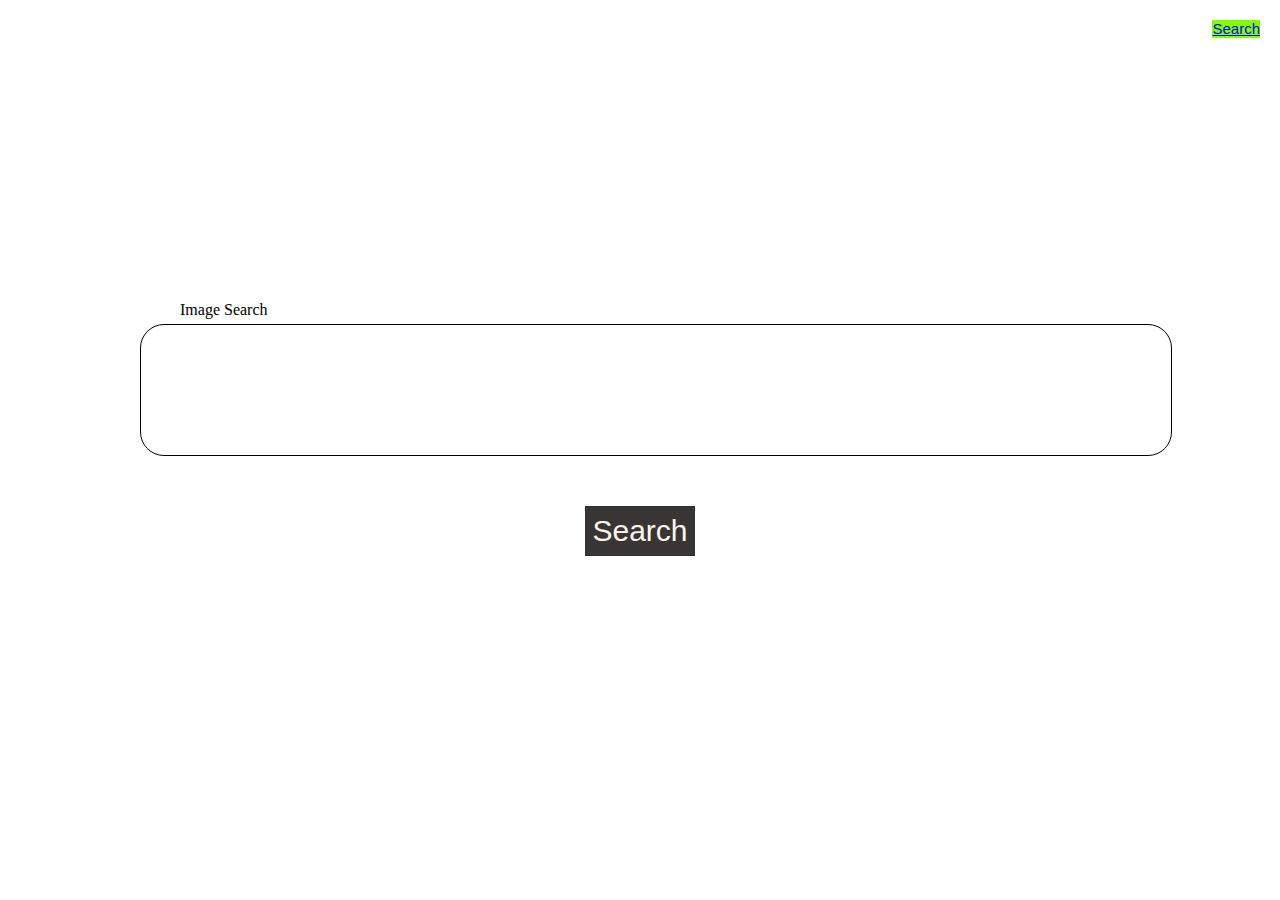
<file: googleImage.html>
<!DOCTYPE html>
<html lang="en">
  <head>
    <title>Project-#0</title>
    <link rel="stylesheet" href="css/style.css">
  </head>
  <body>
    <form class="Form" action="http://google.com/search?" method="get">
        <label class="Description" for="q">Image Search</label>
        <input class="Input" type="text" name="q">
        <input class="Input-Button" type="submit" value="Search">
        <input class="Input" type="hidden" id="tbm" name="tbm" value="isch">
    </form>
    <div class="Div">
      <a class="Link" id="web" href="index.html">Search</a
      >
    </div>
    <script>


    </script>
  </body>
</html>
</file>
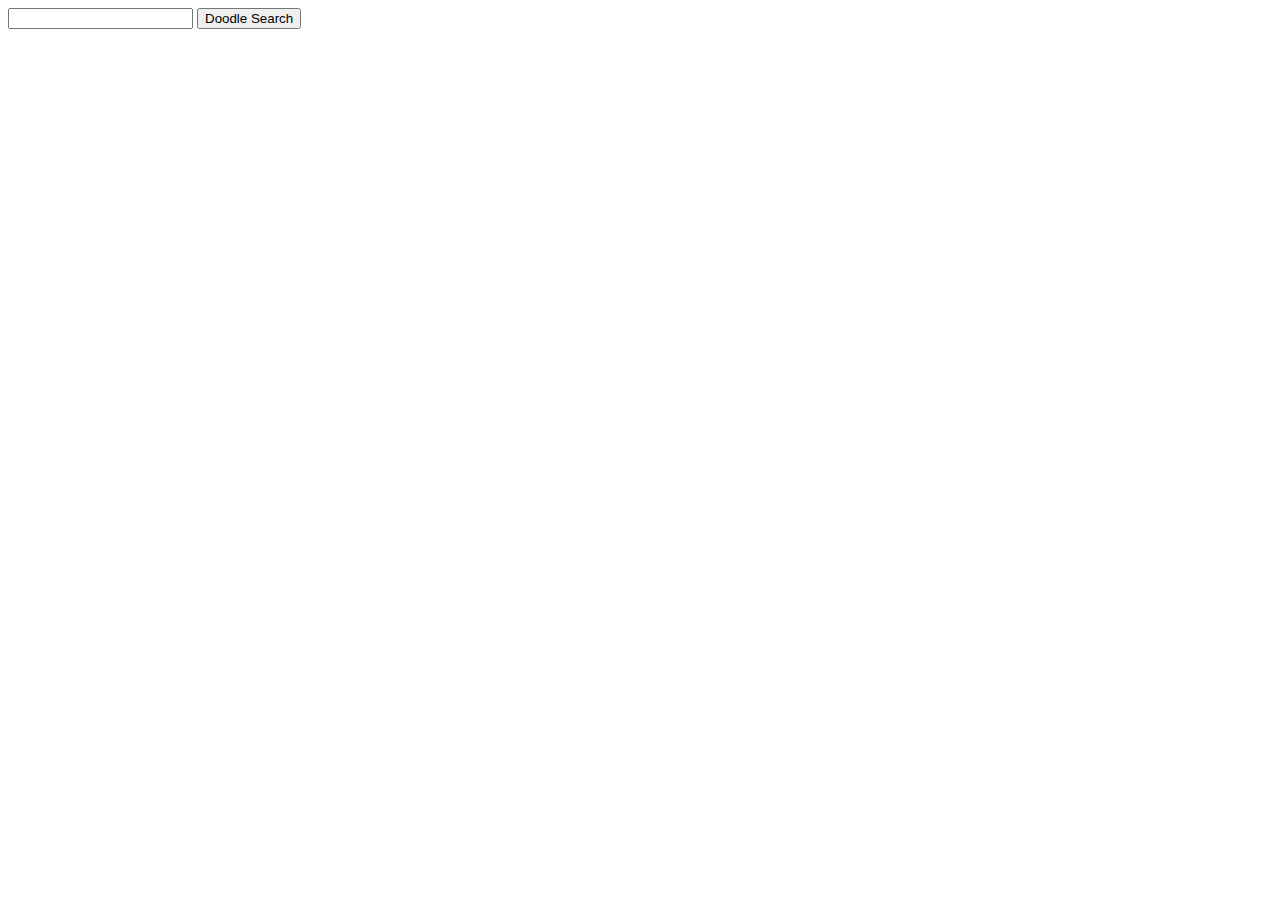
<file: Lucky.html>
<!DOCTYPE html>
<html lang="en">
    <head>
        <title>Search</title>
    </head>
    <body>
        <form action="https://www.google.com/doodles/">
            <input type="text" name="q">
            <input type="submit" value="Doodle Search">
        </form>
        
    </body>
</html>
</file>
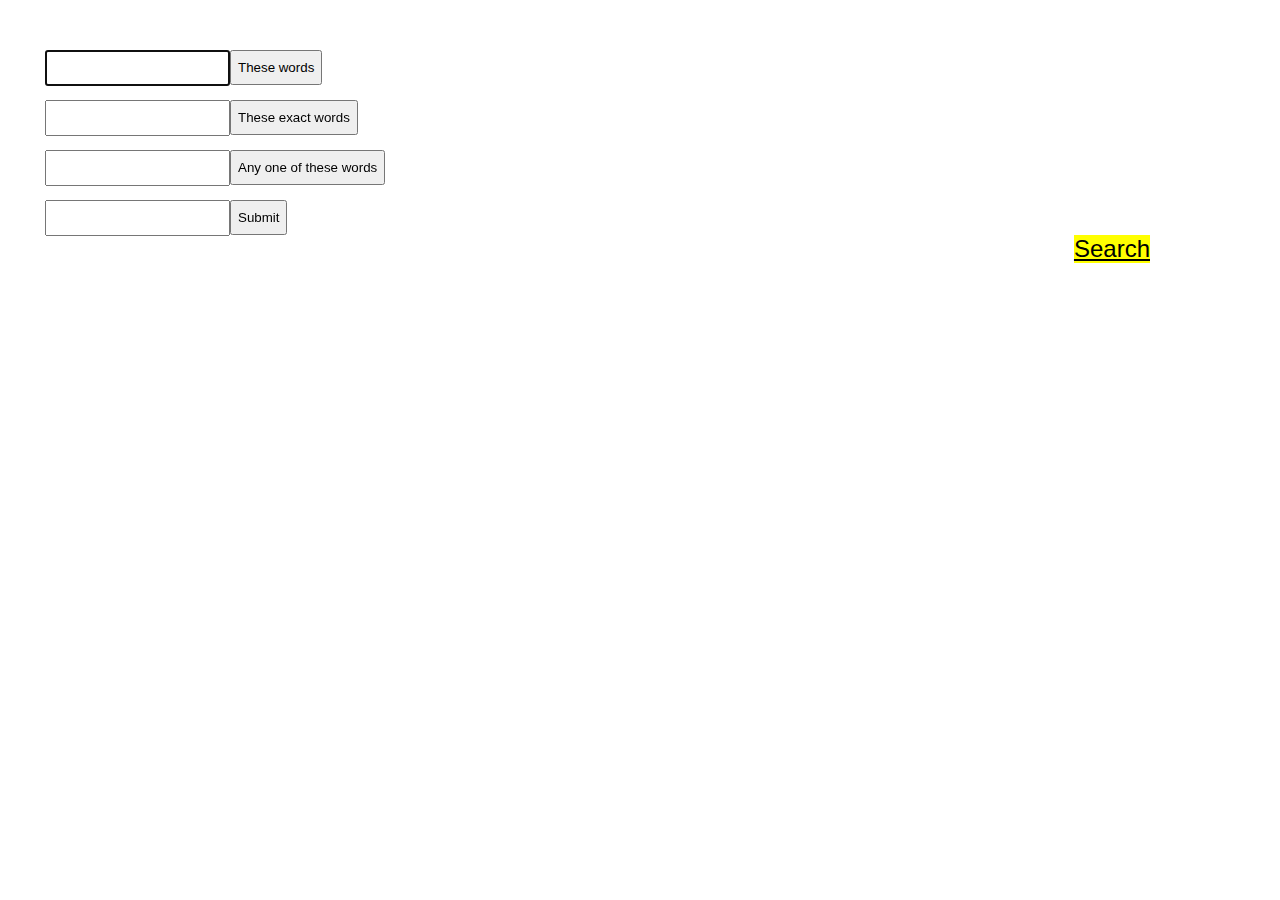
<file: project-0/advanced.html>
<!DOCTYPE html>
<html lang="en">
  <head>
    <title>Project-#0</title>
    <link rel="stylesheet" href="css/style.css">
  </head>
  
<body>
    <form class="Form_adv" action="http://google.com/search?" method="get">
        <div class="line"><input class="inp_adv"autofocus type="text" name="as_q">
            <input class="inp_btn_adv"type="submit" value="These words">
            </div><br>
        <div class="line"><input class="inp_adv"autofocus type="text" name="as_epq">
            <input class="inp_btn_adv"type="submit" value="These exact words">
            </div><br>
            <div class="line"><input class="inp_adv"autofocus type="text" name="as_oq">
                <input class="inp_btn_adv"type="submit" value="Any one of these words">
                </div><br>
                <div class="line"><input class="inp_adv"autofocus type="text" name="as_eq">
                    <input class="inp_btn_adv"type="submit" name="No one of these words">
            </div><br>   
         </form>
    <div class="Div">
        <a class="Link" id="web" href="index.html">Search</a
        >
      </div>
</body>
</html>
</file>
<file: css/style.css>
body {
    margin: 15px;
    padding: 15px;
    background-position: static;
    display: flex-box;
    }

.Form {
    padding: 1.3em .8em 1em;
    max-width: 1000px;
    margin-left: auto;
    margin-right: auto;
    position:relative;
    margin-top: 250px;
    margin-bottom: auto;
    display: block;
    float: none;
}

.Input {
    background: #fff;
    display: flex;
    border: 1px solid black;
    box-shadow: none;
    border-radius: 24px;
    z-index: 3;
    height: 80px;
    font-family: Verdana, sans-serif;
    font-style: normal;
    font-size: 60px; 
    margin: 0 auto;
    margin-bottom: 10px;
    padding: 25px 15px;
    width: 100%;
}

.Description {
  
    float: left;
    margin-left: 40px;
    margin-top: auto;
    margin-bottom: 5px;
}
.Input-Button {
        background: rgb(58, 53, 53);
        color: seashell;
        font-size: 30px;
        display: flex;
        border: 1px solid #2d2e2e;
        box-shadow: none;
        z-index: 3;
        height: 50px;
        margin: 50px auto 40px auto; 
        max-width: 800px;
        
    }

.Div {
    background-color: chartreuse;
    color: darkblue;
    position: absolute;
    top: 20px;
    right: 20px;
}

.Link {
    font-size: 15px;
    font-family: Verdana, Geneva, Tahoma, sans-serif;
    color: blue;
}

.Link::hover {
    color:red;
}
</file>
<file: project-0/css/style.css>
body {
    margin: 15px;
    padding: 15px;
    background-position: static;
    display: flex-box;
    }

.Form {
    padding: 1.3em .8em 1em;
    max-width: 1000px;
    margin-left: auto;
    margin-right: auto;
    position:relative;
    margin-top: 250px;
    margin-bottom: auto;
    display: block;
    float: none;
}

.Input {
    background: #fff;
    display: flex;
    border: 1px solid black;
    box-shadow: none;
    border-radius: 24px;
    z-index: 3;
    height: 80px;
    font-family: Verdana, sans-serif;
    font-style: normal;
    font-size: 60px; 
    margin: 0 auto;
    margin-bottom: 10px;
    padding: 25px 15px;
    width: 100%;
}

.Description {
  
    float: left;
    margin-left: 40px;
    margin-top: auto;
    margin-bottom: 5px;
}
.Input-Button {
        background: rgb(58, 53, 53);
        color: seashell;
        font-size: 30px;
        display: flex;
        border: 1px solid #2d2e2e;
        box-shadow: none;
        z-index: 3;
        height: 50px;
        margin: 50px auto 40px auto; 
        max-width: 800px;
        
    }

    .Div {
        background-color: #FFFF00;
        color: black;
        position: absolute;
        top: 20px;
        right: 20px;
        margin-right: 110px;
        margin-top: 215px;
    }

.Link {
    font-size: 24px;
    font-family: Verdana, Geneva, Tahoma, sans-serif;
    color: black;
}

.Link:hover {
    color:red;
}

.Form_adv{
    margin-top:20px;
    margin-left: 15px;
    display: inline-block;
    line-height: 15px;
}
.line {
    height: 30px;
    display: inline-block;
    margin-bottom: 20px;
    

}
.inp_adv{
    height: 30px;
    float: left;

}
.inp_btn_adv{
    height: 35px;
}
body > p {
	position: relative;
	top: 189px;
}
</file>
